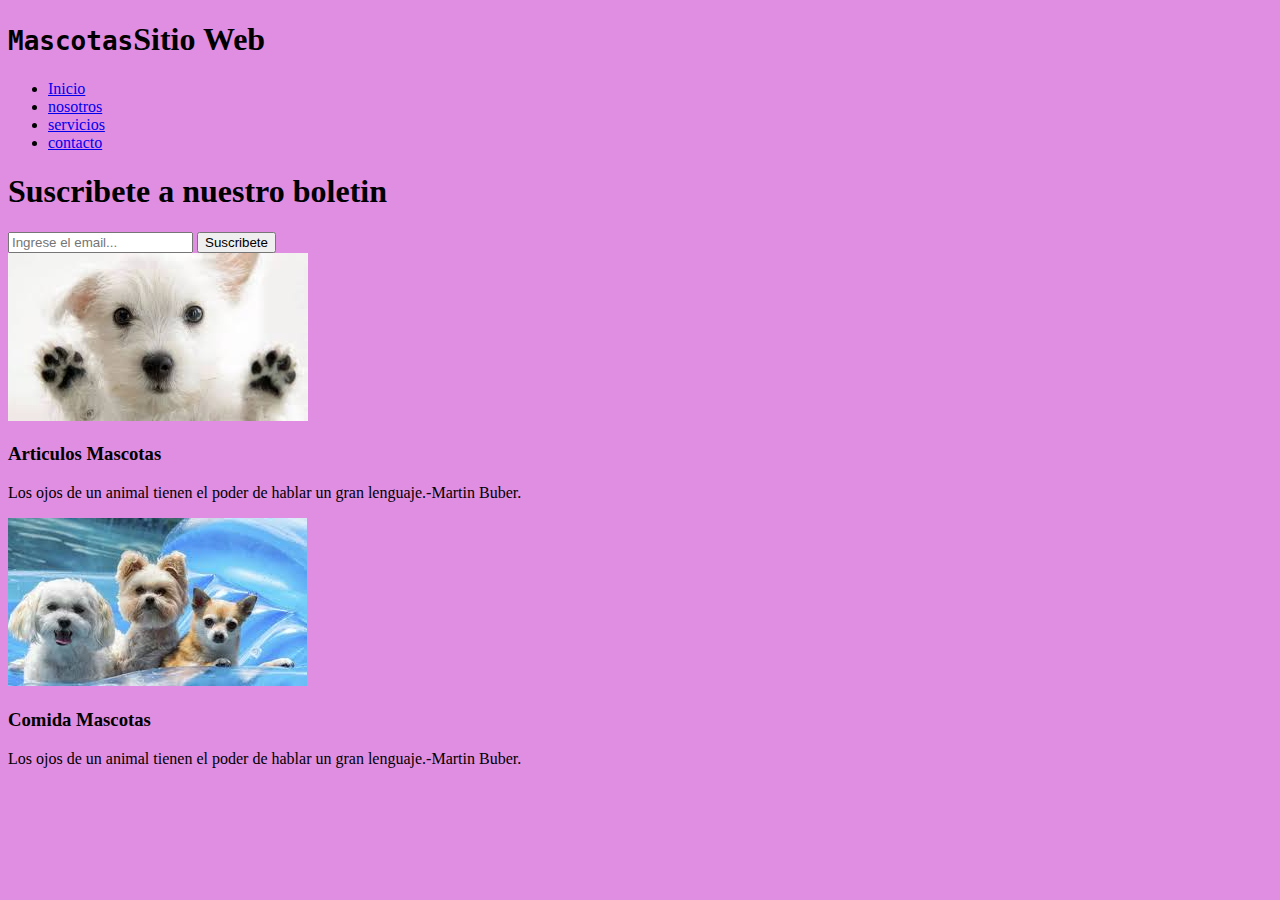
<file: CSS.sitio web/index.html>
<!DOCTYPE html>
<html>
<head>
    <title>Mascotas Sitio Web</title>
    <meta charset="UTF-8">
    <meta name="viewport" content="width=device width">
    <meta name="description"content="Tienda de Mascotas">
    <meta name="keywords"content="tienda de mascotas, mascotas, articulos, comida">
    <meta name="author"content="Pets">
    <link rel="stylesheet" href="css/style.css">
</head>
<body>
    <header>
        <div class="contenedor">
            <div id="marca">
                <h1><samp class="resaltado">Mascotas</samp>Sitio Web</h1>
            </div>
            <nav>
                <ul>
                    <li class="actual"><a href="index.html">Inicio</a></li>
                    <li><a href="nosotros.html">nosotros</a></li>
                    <li><a href="servicios.html">servicios</a></li>
                    <li><a href="contacto.html">contacto</a></li>
                </ul>
            </nav>
        </div>
    </header>
    <section id="boletin">
        <div class="contenedor">
            <h1>Suscribete a nuestro boletin</h1>
            <form>
                <input type="email" name="email" placeholder="Ingrese el email...">
                <button type="submit" class="boton">Suscribete</button>
            </form>
        </div>
        <section>
            
        </section id="cajas">
        <div class="contenedor">
             <div class="cajas">
                 <img src="img/images1.jpg" alt="perritos">
                 <h3>Articulos Mascotas</h3>
                 <P>Los ojos de un animal tienen el poder de hablar un gran lenguaje.-Martin Buber.</P>
             </div>
             <div class="cajas">
                    <img src="img/images6.jpg">
                    <h3>Comida Mascotas</h3>
                    <P>Los ojos de un animal tienen el poder de hablar un gran lenguaje.-Martin Buber.</P>
        </div>      
        <section>
</body>
</html>
</file>
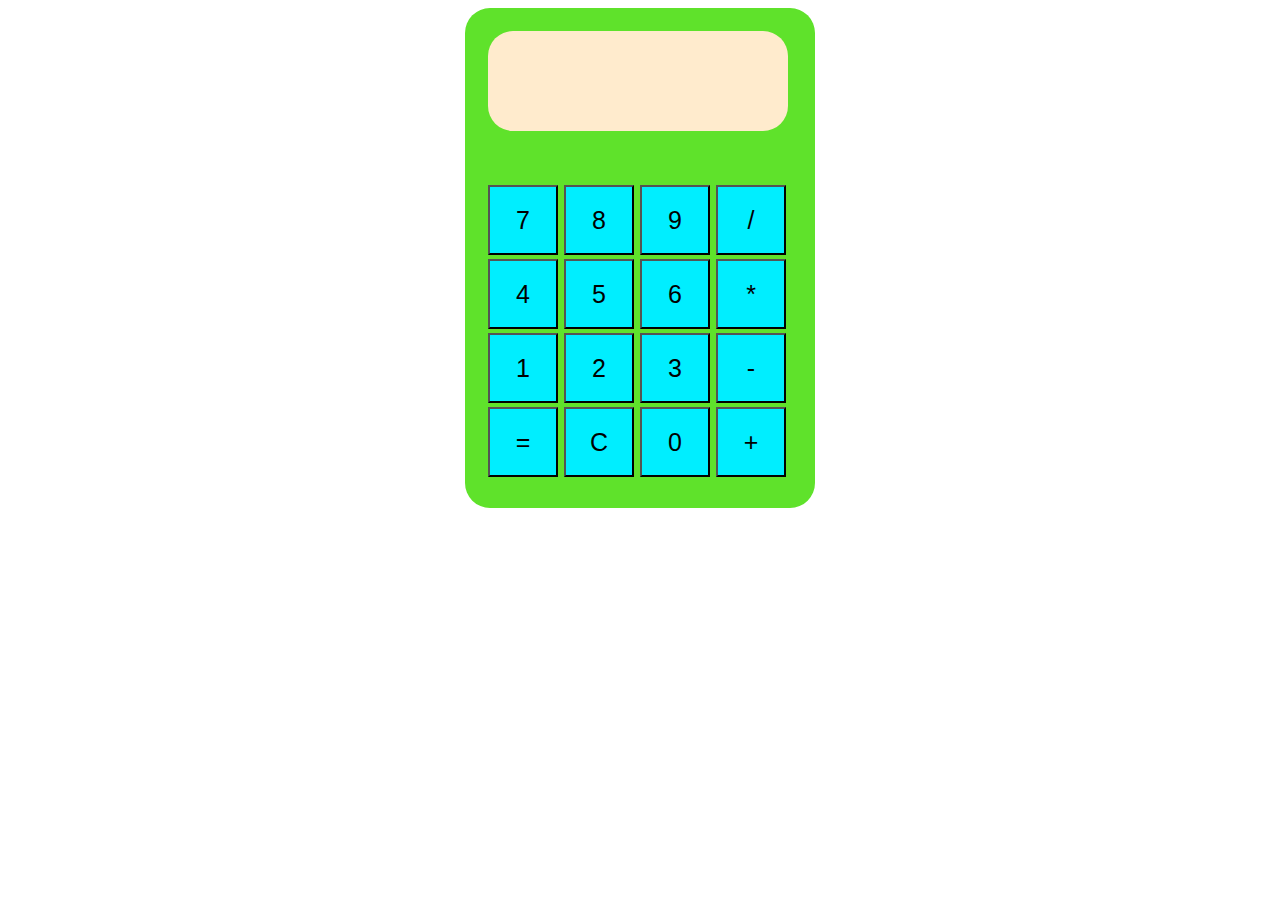
<file: calculadora.html/web/index.html>
<!DOCTYPE html>
<html>
<head>
<meta charset="UTF-8">	
<title>Calculadora</title>
<link type="text/css" rel="stylesheet" href="css/style.css">
</head>
<body onload="init();">
		<table class="calculadora">
		<tr>
			<td colspan="4"><span id="resultado"></span></td>
		</tr>
		<tr>
			<td><button id="siete">7</button></td>
			<td><button id="ocho">8</button></td>
			<td><button id="nueve">9</button></td>
			<td><button id="division">/</button></td>
		</tr>
		<tr>
			<td><button id="cuatro">4</button></td>
			<td><button id="cinco">5</button></td>
			<td><button id="seis">6</button></td>
			<td><button id="multiplicacion">*</button></td>
		</tr>
		<tr>
			<td><button id="uno">1</button></td>
			<td><button id="dos">2</button></td>
			<td><button id="tres">3</button></td>
			<td><button id="resta">-</button></td>
		</tr>
		<tr>
			<td><button id="igual">=</button></td>
			<td><button id="reset">C</button></td>
			<td><button id="cero">0</button></td>
			<td><button id="suma">+</button></td>
		</tr>
		</table>
	
<script src="js/funcionalidad.js"></script>

</body>
</html>
</file>
<file: CSS.sitio web/css/style.css>
body{    
    background-color: rgb(223, 142, 226);
    list-style-type: lower-roman;
    color-adjust: #8f1111;
}
</file>
<file: calculadora.html/web/css/style.css>
.calculadora{
    display:block;
    margin:0 auto;
    padding:20px;
    background-color: rgb(95, 226, 43);
    width:350px;
    height: 500px;
    border-radius: 25px;
}

.calculadora td button{
    display:block;
    background-color: rgb(0, 238, 255);
    width: 70px;
    height: 70px;
    font-size: 25px;
}

#resultado{
    display:block;
    text-align: center;
    font-size: 40px;
    margin-bottom: 50px;
    width: 300px;
    height: 100px;
    line-height: 100px;
    background-color: blanchedalmond;
    border-radius: 25px;
    overflow: scroll;
}
</file>
